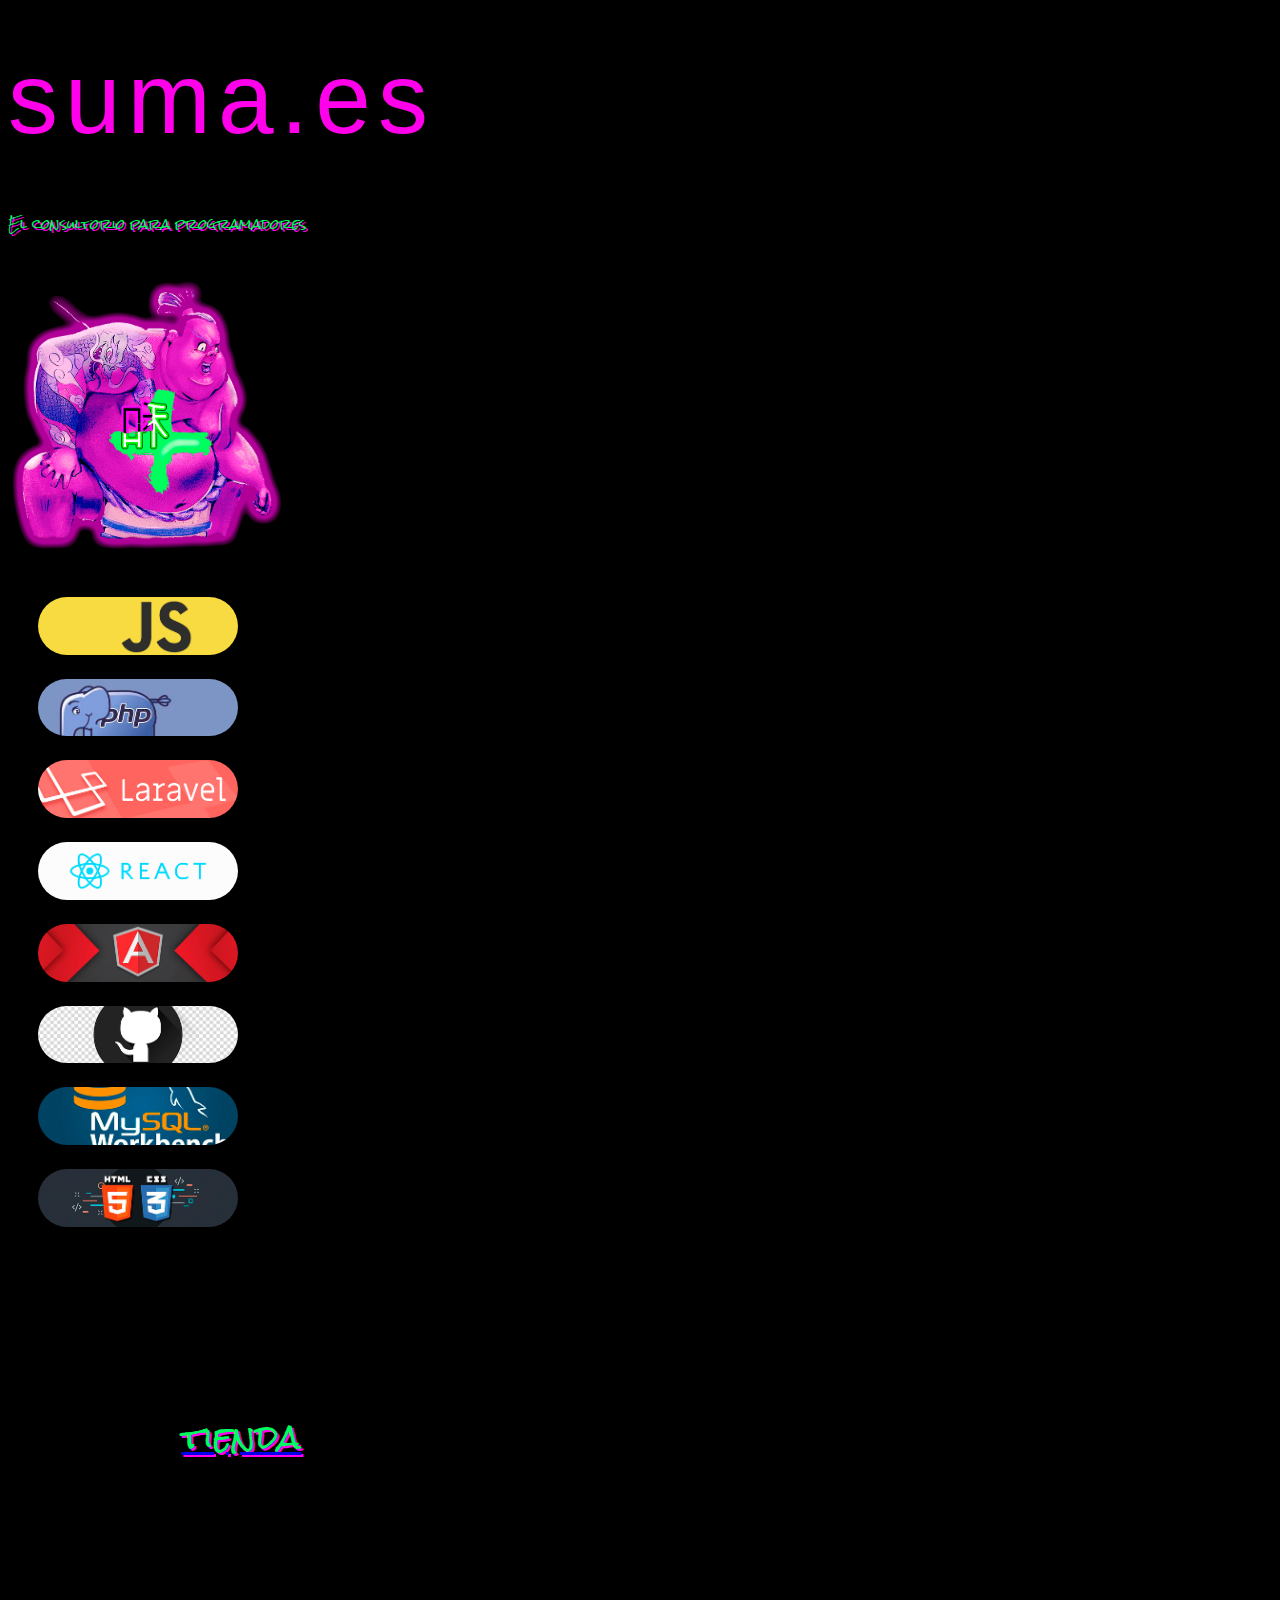
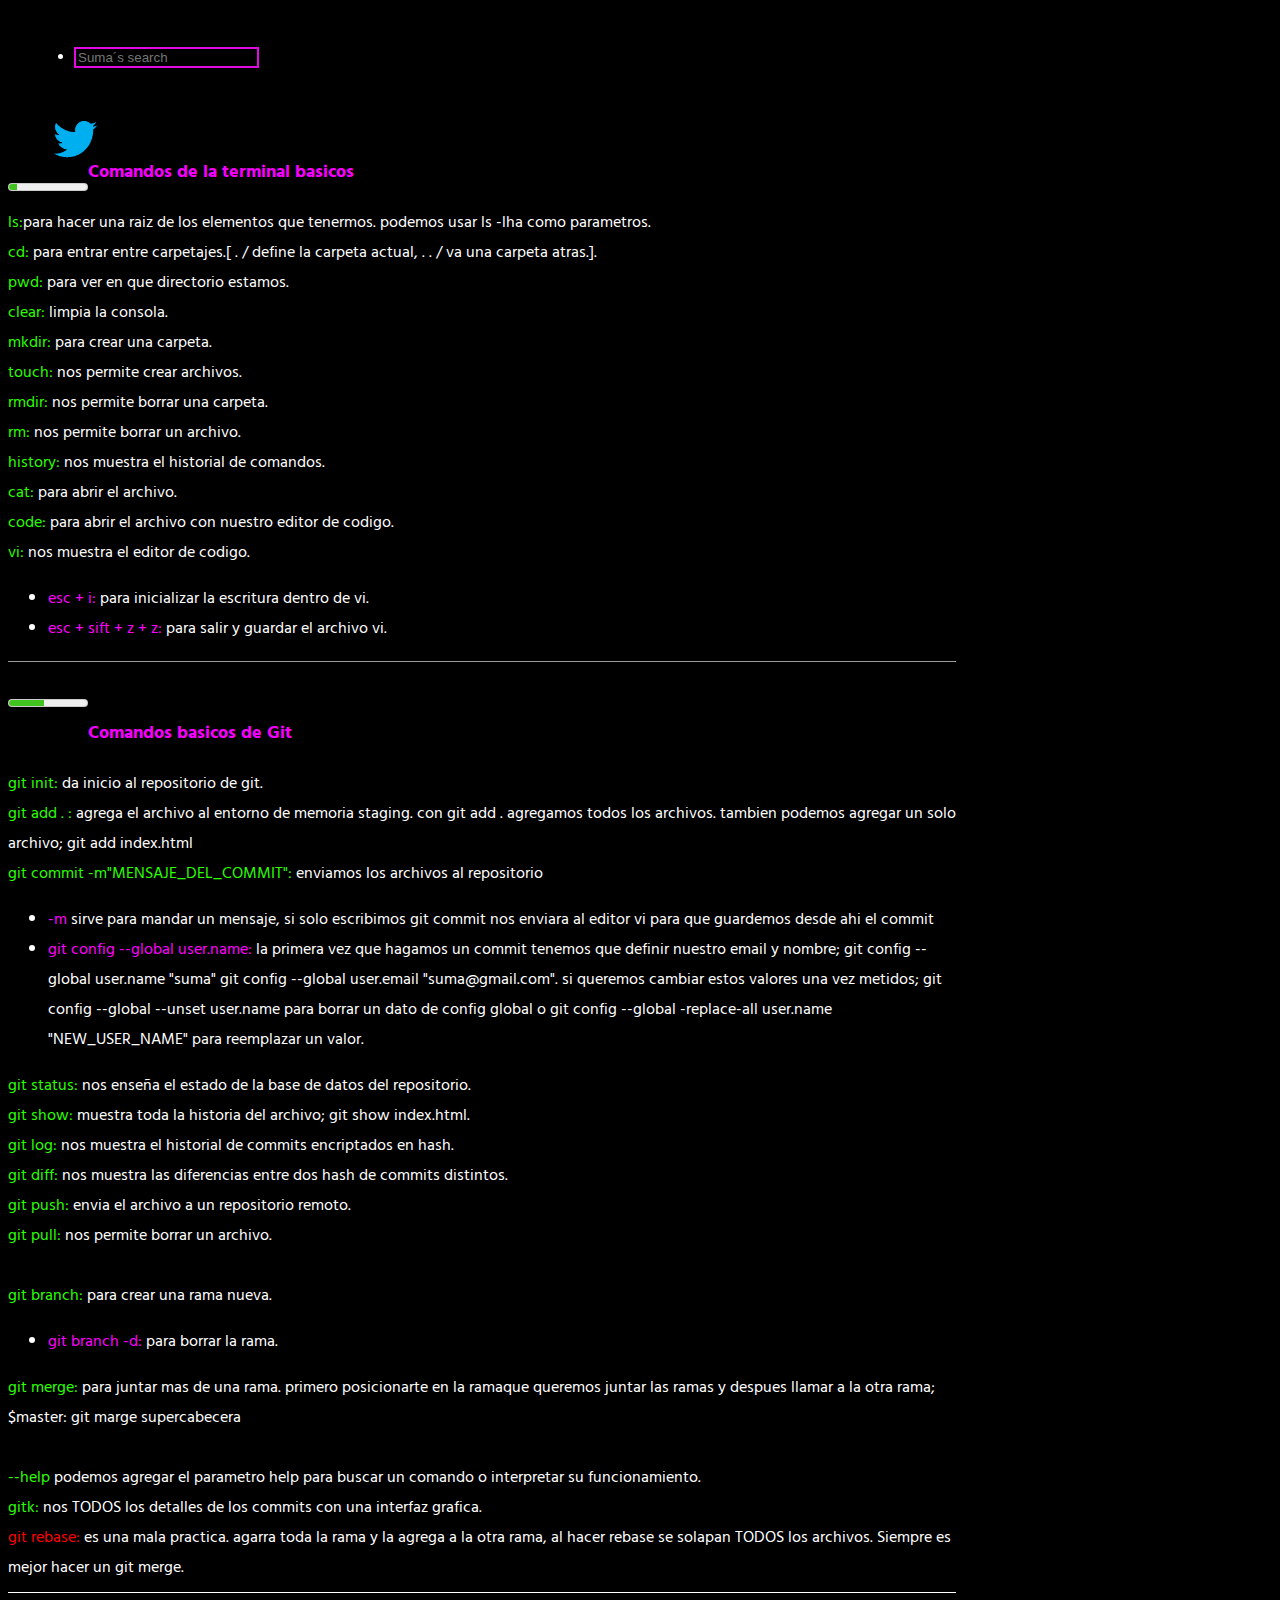
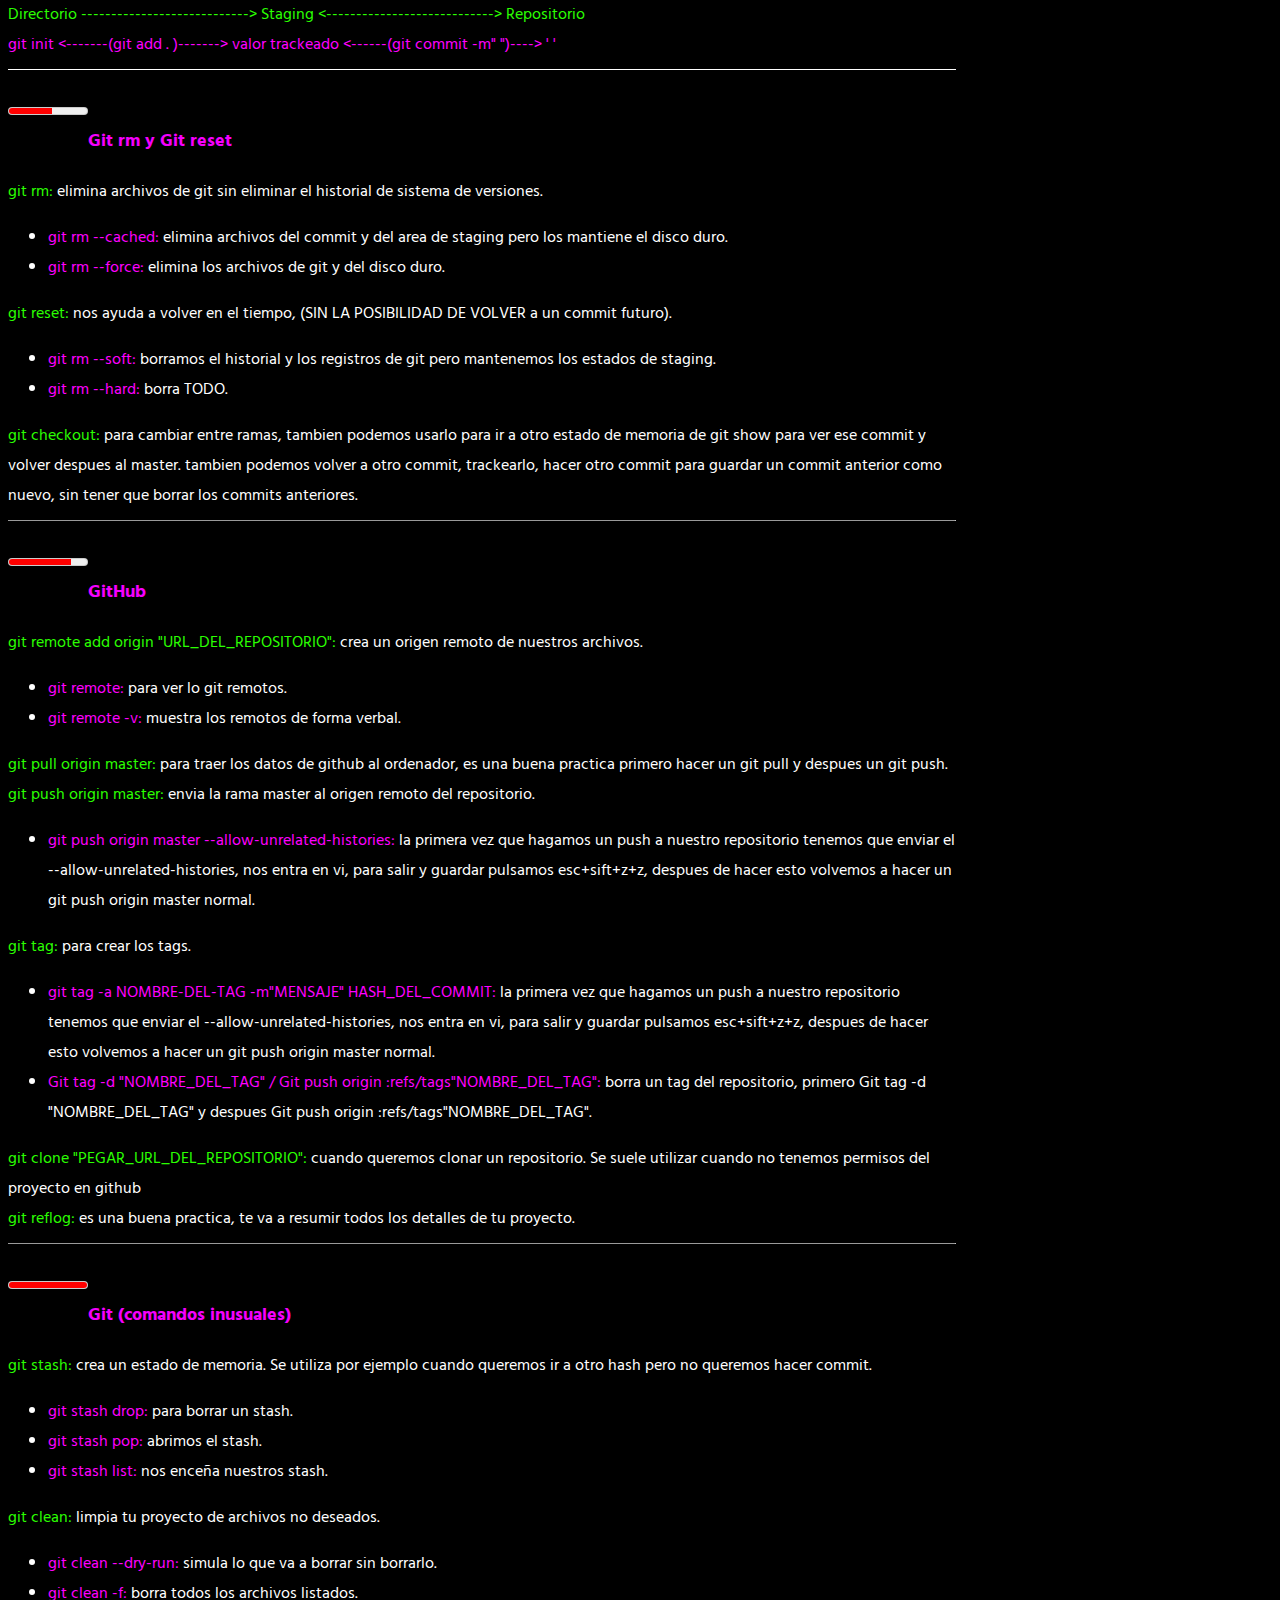
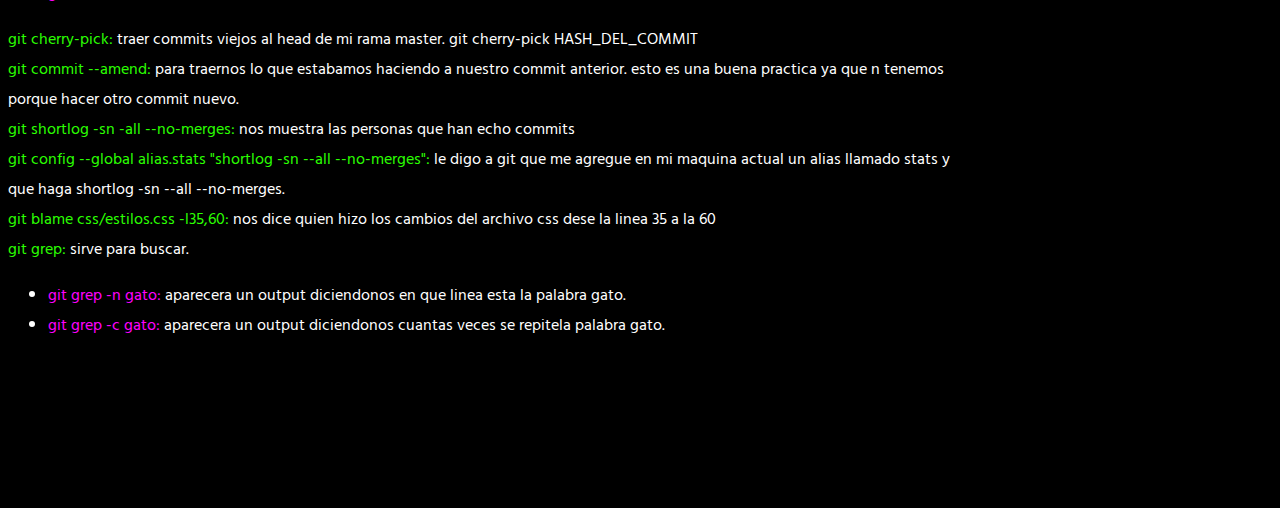
<file: index.html>
<!doctype html>
<html lang="en">
  <head>
    <!-- Required meta tags -->
    <meta charset="utf-8">
    <meta name="viewport" content="width=device-width, initial-scale=1, shrink-to-fit=no">

    <!-- Bootstrap CSS -->

    <link rel="stylesheet" href="https://stackpath.bootstrapcdn.com/bootstrap/4.5.0/css/bootstrap.min.css" integrity="sha384-9aIt2nRpC12Uk9gS9baDl411NQApFmC26EwAOH8WgZl5MYYxFfc+NcPb1dKGj7Sk" crossorigin="anonymous">
    <link href="style.css" rel="stylesheet" type="text/css" />

    <title>和 Suma</title>

    <link rel="icon" type="image/png" href="./imagenes/icono.png" />

    <meta name="name" content="documentacion javascript, libreria de programacio, librerias, libreria de javascript, libreria de php,
    libreria de angular, documentacion, documentacion programadores, documentacion javascript"/>

    <meta name ="description" content = "documentacion para programadores">

  </head>


  <body>




    <div class="contenedor"></div>

    <div class="container">
      
        

    <div class="mitad col-lg-4 col-sm-12">



      




        <div class="">       
       

        <h1 class="col-12 h2 " href="www.youtube.comn">suma.es </h1>

        <p class="titulos2">El consultorio para programadores </p>

        <div class="separador"></div>
            
            <a 
            href="https://www.ebay.com/itm/DENON-Replacement-STICKER-DECALS-AUFKLEBER-PEGATINAS-AUTOCOLLANT-4-pcs/283749492241?hash=item4210c9a611:m:mamhZnTBQHxfo_OcMX81fWQ"
            onclick=" return confirm(' Ayudanos pegando nuestra pegatina en tu laptop  ' )"
            >
            <img 
            class="logo" 
            src="imagenes/prueba.png" 
            alt="logo" 
      
            ></a>

<a href=""></a>

        <div class="separador"></div>   
        <div class="separador"></div>  

        <div class="botoneras">

        <a href="" ><img class="botondecaracter" src="./imagenes/boton javascript.png" alt="boton javascript"></a>

        <div class="separador"></div> 

        <a href="" ><img class="botondecaracter" src="./imagenes/boton php.png" alt="boton php"></a>

        <div class="separador"></div> 
        
        <a href="" ><img class="botondecaracter" src="./imagenes/boton laravel.png" alt="boton laravel"></a>

        <div class="separador"></div> 

        <a href="" ><img class="botondecaracter" src="./imagenes/boton react.png" alt="boton react"></a>

        <div class="separador"></div> 

        <a href="" ><img class="botondecaracter" src="./imagenes/boton angular.png" alt="boton angular"></a>

        <div class="separador"></div> 

        <a href="" ><img class="botondecaracter" src="./imagenes/boton git.png" alt="boton git"></a>
        
      
        <div class="separador"></div> 

        <a href="" ><img class="botondecaracter" src="./imagenes/boton sql.png" alt="boton sql y mysql"></a>

        <div class="separador"></div> 

        <a href="" ><img class="botondecaracter" src="./imagenes/boton css.png" alt="boton html y css"></a>
        
        
        <div class="separador"></div> 


        
        <div class="separador"></div> 
        <div class="separador"></div> 


  
      
        </div>  
        
      </div>

      <div class="separador"></div> 

      <div class="separador"></div> 

      <div class="footerraro">

        <ul style="list-style:none !important;">

          <div class="separador"></div> 

          <li> <a href="google.es"> <p class="titulos clo-12">tienda <br></p> </a> </li>

          <div class="separador"></div> 
 
        </ul>
      </div>
       
         
      <div class="separador"></div> 
    
    
    </div> 
        

    <div class="otramitad col-lg-8 col-sm-12">
      <!-- ----------------------comienza el navbar ------------- -->

      <div class="nav col-12">

        
 

        <ul>
            <div class="active-purple-3 active-purple-4 mb-4 navbar-nav ml-auto">
              <div class="separador"></div> 
              <div class="separador "></div> 
              
              <li><input class="form-control  "  type="text" placeholder="Suma´s search " aria-label="Search"></li>
                
                
              </div>
        </ul>
        <a href="https://twitter.com/sumacode"><img src="./imagenes/twiiterazul.png" class="twiiter "  alt="logo twiiter"></a>
   


      </div>
      <!-- ---------------------- termina el navbar ------------- -->

       <!-- ---------------------- comandos de consola ------------- -->

      <div class="separador"></div> 
      <div class="col-12 barra">
        <div class="separador"></div> 
        <meter class="barra" min="0" max="100"
        low="10" high="60"
        optimum="100" value="10">
      </div> <br>



      <div class="escritura">



        <p class="titulos3">Comandos de la terminal basicos </p>

        <text><text class="subrayadoverde">ls:</text>para hacer una raiz de los elementos que tenermos. podemos usar ls -lha como parametros. </text><br>
        <text><text class="subrayadoverde">cd:</text> para entrar entre carpetajes.[ . / define la carpeta actual,  . . / va una carpeta atras.].</text><br>
        <text><text class="subrayadoverde">pwd:</text> para ver en que directorio estamos.</text><br>
        <text><text class="subrayadoverde">clear:</text> limpia la consola.</text><br>
        <text><text class="subrayadoverde">mkdir:</text> para crear una carpeta.</text><br>
        <text><text class="subrayadoverde">touch:</text> nos permite crear archivos.</text><br>
        <text><text class="subrayadoverde"> rmdir: </text>nos permite borrar una carpeta.</text><br>
        <text><text class="subrayadoverde"> rm: </text>nos permite borrar un archivo.</text><br>
        <text><text class="subrayadoverde"> history: </text>nos muestra el historial de comandos.</text><br>
        <text><text class="subrayadoverde"> cat: </text>para abrir el archivo.</text><br>
        <text><text class="subrayadoverde"> code: </text>para abrir el archivo con nuestro editor de codigo.</text><br>
        <text><text class="subrayadoverde"> vi: </text>nos muestra el editor de codigo.</text><br>
        <ul><li><text class="subrayado">esc + i: </text>para inicializar la escritura dentro de vi.</li></text>
        <li><text class="subrayado">esc + sift + z + z: </text>para salir y guardar el archivo vi. </li></text></ul>
        


         <!-- ---------------------- otra informacion ------------- -->


        <hr class="lineaseparatoria" size=1 >
        
        <div class="col-12 barra">
          <div class="separador"></div> 
          <meter class="barra" min="0" max="100"
          low="10" high="60"
          optimum="100" value="45">
        </div> <br>

        <p class="titulos3">Comandos basicos de Git </p>

        <text><text class="subrayadoverde">git init: </text>da inicio al repositorio de git. </text><br>
        <text><text class="subrayadoverde">git add . : </text> agrega el archivo al entorno de memoria staging. con git add . agregamos todos los archivos. 
        tambien podemos agregar un solo archivo; git add index.html </text><br>
        <text><text class="subrayadoverde">git commit -m"MENSAJE_DEL_COMMIT": </text>enviamos los archivos al repositorio 
          <ul>
          <li><text class="subrayado"> -m </text>sirve para mandar un mensaje, si solo escribimos git commit nos enviara al editor vi para que guardemos desde ahi el commit</li></text>
          <li><text class="subrayado"> git config --global user.name: </text> la primera vez que hagamos un commit tenemos que definir nuestro email y nombre; git config --global user.name "suma"  git config --global user.email "suma@gmail.com".
          si queremos cambiar estos valores una vez metidos; git config --global --unset user.name para borrar un dato de config global o 
        git config --global -replace-all user.name "NEW_USER_NAME" para reemplazar un valor.</li></text>
        </ul>
        <text><text class="subrayadoverde">git status: </text>nos enseña el estado de la base de datos del repositorio.</text><br>
        <text><text class="subrayadoverde">git show:</text> muestra toda la historia del archivo; git show index.html.</text><br>
        <text><text class="subrayadoverde">git log:</text> nos muestra el historial de commits encriptados en hash.</text><br>
        <text><text class="subrayadoverde">git diff:</text> nos muestra las diferencias entre dos hash de commits distintos.</text><br>
        <text><text class="subrayadoverde">git push: </text>envia el archivo a un repositorio remoto.</text><br>
        <text><text class="subrayadoverde">git pull: </text>nos permite borrar un archivo.</text><br><br>
        <text><text class="subrayadoverde">git branch: </text>para crear una rama nueva.</text>
        <ul><li><text class="subrayado">git branch -d: </text>para borrar la rama.</li></ul></text>
        <text><text class="subrayadoverde">git merge: </text>para juntar mas de una rama. primero posicionarte en la ramaque queremos juntar las ramas y despues llamar a la otra rama; $master: git marge supercabecera</text><br>

        <br><text><text class="subrayadoverde">--help </text>podemos agregar el parametro help para buscar un comando o interpretar su funcionamiento.</text><br>
        <text><text class="subrayadoverde">gitk: </text>nos TODOS los detalles de los commits con una interfaz grafica.</text><br>
        <text><text class="subrayadorojo">git rebase: </text>es una mala practica. agarra toda la rama y la agrega a la otra rama, al hacer rebase se solapan TODOS los archivos. Siempre es mejor hacer un git merge.</text>
        
        
        <hr color="white" size=1  >


        <text><text class="subrayadoverde">Directorio ----------------------------> Staging <----------------------------> Repositorio</text></text><br>
        <text><text class="subrayado">git init <-------(git add . )-------> valor trackeado <------(git commit -m" ")---->    ' ' </text></text><br>
      
        
      <!-- ---------------------- otra informacion ------------- -->

        <hr color="white" size=1  > 
        
        <div class="col-12 barra">
          <div class="separador"></div> 
          <meter class="barra" min="0" max="100"
          low="10" high="50"
          optimum="100" value="55">
        </div> <br>

        <p class="titulos3">Git rm y Git reset</p>



        <text><text class="subrayadoverde">git rm: </text>elimina archivos de git sin eliminar el historial de sistema de versiones. </text><br>
        <ul>
        <li><text class="subrayado">git rm --cached: </text>elimina archivos del commit y del area de staging pero los mantiene el disco duro. </li></text>
        <li><text class="subrayado">git rm --force: </text>elimina los archivos de git y del disco duro.</li></text>
      </ul>
        
        <text><text class="subrayadoverde">git reset: </text> nos ayuda a volver en el tiempo, (SIN LA POSIBILIDAD DE VOLVER a un commit futuro).</text><br>
        <ul>
          <li><text class="subrayado">git rm --soft: </text>borramos el historial y los registros de git pero mantenemos los estados de staging. </li></text>
          <li><text class="subrayado">git rm --hard: </text>borra TODO.</li></text>
        </ul>

        <text><text class="subrayadoverde">git checkout: </text>para cambiar entre ramas, tambien podemos usarlo para ir a otro estado de memoria de git show para ver ese commit y volver despues al master.
      tambien podemos volver a otro commit, trackearlo, hacer otro commit para guardar un commit anterior como nuevo, sin tener que borrar los commits anteriores. </text><br>
        

         <!-- ---------------------- otra informacion ------------- -->


         <hr class="lineaseparatoria" size=1 >
        
         <div class="col-12 barra">
           <div class="separador"></div> 
           <meter class="barra" min="0" max="100"
           low="10" high="60"
           optimum="100" value="80">
         </div> <br>

         <p class="titulos3">GitHub</p>


         <text><text class="subrayadoverde">git remote add origin "URL_DEL_REPOSITORIO": </text>crea un origen remoto de nuestros archivos. </text><br>
         <ul>
         <li><text class="subrayado">git remote: </text>para ver lo git remotos. </li></text>
         <li><text class="subrayado">git remote -v: </text>muestra los remotos de forma verbal. </li></text>
       </ul>

        <text><text class="subrayadoverde">git pull origin master: </text>para traer los datos de github al ordenador, es una buena practica primero hacer un git pull y despues un git push. </text><br>
         
         <text><text class="subrayadoverde">git push origin master: </text> envia la rama master al origen remoto del repositorio.</text><br>
         <ul>
           <li><text class="subrayado">git push origin master --allow-unrelated-histories: </text>la primera vez que hagamos un push a nuestro repositorio tenemos que enviar el --allow-unrelated-histories, nos 
          entra en vi, para salir y guardar pulsamos esc+sift+z+z, despues de hacer esto volvemos a hacer un git push origin master normal. </li></text>
         </ul>
 
         <text><text class="subrayadoverde">git tag: </text>para crear los tags. </text><br>
         <ul>
          <li><text class="subrayado">git tag -a NOMBRE-DEL-TAG -m"MENSAJE" HASH_DEL_COMMIT: </text>la primera vez que hagamos un push a nuestro repositorio tenemos que enviar el --allow-unrelated-histories, nos 
         entra en vi, para salir y guardar pulsamos esc+sift+z+z, despues de hacer esto volvemos a hacer un git push origin master normal. </li></text>
            
         <li><text class="subrayado">Git tag -d "NOMBRE_DEL_TAG" / Git push origin :refs/tags"NOMBRE_DEL_TAG": </text>
          borra un tag del repositorio, primero Git tag -d "NOMBRE_DEL_TAG" y despues Git push origin :refs/tags"NOMBRE_DEL_TAG". </li></text>
         
        </ul>

        
        <text><text class="subrayadoverde">git clone "PEGAR_URL_DEL_REPOSITORIO": </text>cuando queremos clonar un repositorio. Se suele utilizar cuando no tenemos permisos del proyecto en github </text><br>
         

        
        <text><text class="subrayadoverde">git reflog: </text>es una buena practica, te va a resumir todos los detalles de tu proyecto. </text><br>
         
         
      <!-- ---------------------- otra informacion ------------- -->


      <hr class="lineaseparatoria" size=1 >
        
      <div class="col-12 barra">
        <div class="separador"></div> 
        <meter class="barra" min="0" max="100"
        low="10" high="60"
        optimum="100" value="100">
      </div> <br>

      <p class="titulos3">Git (comandos inusuales)</p>


      <text><text class="subrayadoverde">git stash: </text>crea un estado de memoria. Se utiliza por ejemplo cuando queremos ir a otro hash pero no queremos hacer commit. </text><br>
      <ul>
      <li><text class="subrayado">git stash drop: </text>para borrar un stash. </li></text>
      <li><text class="subrayado">git stash pop: </text>abrimos el stash. </li></text>
      <li><text class="subrayado">git stash list: </text>nos enceña nuestros stash. </li></text>
    </ul>

     <text><text class="subrayadoverde">git clean: </text>limpia tu proyecto de archivos no deseados. </text><br>
     <ul>
      <li><text class="subrayado">git clean --dry-run: </text>simula lo que va a borrar sin borrarlo. </li></text>
      <li><text class="subrayado">git clean -f: </text>borra todos los archivos listados. </li></text>
    </ul>
      
      <text><text class="subrayadoverde">git cherry-pick: </text> traer commits viejos al head de mi rama master. git cherry-pick HASH_DEL_COMMIT</text><br>
      
      <text><text class="subrayadoverde">git commit --amend: </text> para traernos lo que estabamos haciendo a nuestro commit anterior. esto es una buena practica ya que n tenemos porque hacer otro commit nuevo.</text><br>
      
      <text><text class="subrayadoverde">git shortlog -sn -all --no-merges: </text> nos muestra las personas que han echo commits</text><br>
      
      <text><text class="subrayadoverde">git config --global alias.stats "shortlog -sn --all --no-merges": </text> le digo a git que me agregue en mi maquina actual
    un alias llamado stats y que haga shortlog -sn --all --no-merges.</text><br>

    <text><text class="subrayadoverde">git blame css/estilos.css -l35,60: </text> nos dice quien hizo los cambios del archivo css dese la linea 35 a la 60</text><br>
      
    <text><text class="subrayadoverde">git grep: </text>sirve para buscar. </text><br>
    <ul>
    <li><text class="subrayado">git grep -n gato: </text>aparecera un output diciendonos en que linea esta la palabra gato. </li></text>
    <li><text class="subrayado">git grep -c gato: </text>aparecera un output diciendonos cuantas veces se repitela palabra gato. </li></text>
  </ul>
  <br>
  <br>
  <br>
  <br>
  <br>


    </div>


  </div>


    
    


</div>




    <!-- Optional JavaScript -->
    <!-- jQuery first, then Popper.js, then Bootstrap JS -->
    <script src="https://code.jquery.com/jquery-3.5.1.slim.min.js" integrity="sha384-DfXdz2htPH0lsSSs5nCTpuj/zy4C+OGpamoFVy38MVBnE+IbbVYUew+OrCXaRkfj" crossorigin="anonymous"></script>
    <script src="https://cdn.jsdelivr.net/npm/popper.js@1.16.0/dist/umd/popper.min.js" integrity="sha384-Q6E9RHvbIyZFJoft+2mJbHaEWldlvI9IOYy5n3zV9zzTtmI3UksdQRVvoxMfooAo" crossorigin="anonymous"></script>
    <script src="https://stackpath.bootstrapcdn.com/bootstrap/4.5.0/js/bootstrap.min.js" integrity="sha384-OgVRvuATP1z7JjHLkuOU7Xw704+h835Lr+6QL9UvYjZE3Ipu6Tp75j7Bh/kR0JKI" crossorigin="anonymous"></script>
  </body>
</html>
</file>
<file: style.css>
@import url('https://fonts.googleapis.com/css2?family=Raleway:wght@100;400&display=swap');
@import url('https://fonts.googleapis.com/css2?family=Covered+By+Your+Grace&family=Rock+Salt&display=swap');

@import url('https://fonts.googleapis.com/css2?family=Hind+Guntur:wght@300&display=swap');


[class*="col-"] {
    padding-right: 0;
    padding-left: 0;
    float:left;

    
  }

.container{
    width: 75%;
  }


body{
    text-decoration: none !important;
    background-color: black !important;
    color:white !important;
    font-family: 'Raleway', sans-serif !important;
    font-style: normal !important;
    list-style:none !important;

    
    

}

.mitad{
    position:relative;


}

.otramitad{
    position:relative;
    /*padding:1px; */
    align-items: left;
    float:left;
    text-align:left;

}


.scroll{

    overflow:auto;
    max-width: 100%;

    white-space: nowrap;
    overflow-x: hidden;
    max-height: 1090px;

    
}



/*el css del scroll junto al .scroll */

::-webkit-scrollbar{
    width: 10px;
    background-color: #F5F5F5;
}
::-webkit-scrollbar-track{

    background-color: #F5F5F5;
}
::-webkit-scrollbar-thumb{
    background-color: rgb(255, 0, 234); 
    background-image: -webkit-linear-gradient(90deg,rgba(255, 255, 255, .2) 25%,transparent 25%,transparent 50%,rgba(255, 255, 255, .2) 50%,rgba(255, 255, 255, .2) 75%,transparent 75%,transparent)
}

/*fin del css del scroll junto al .scroll */


.botoneras{
    align-items: center;
    float:center;
    text-align:left;
    margin-left: 30px;

    
}



.separador{
    padding:10px;
}

.logo{
    position:relative;

    
    align-items: center;
    width: 280px;
    height: auto;
    margin-top:7px;
    transition: 1.43s;/*velocidad en girar la foto */

    animation-duration: 1.1s; /*velocidad de foto en colocarse */
    animation-name: slidein;

    
  }
  
  @keyframes slidein {
    from {
      margin-left: 1000%;
      width: 100%; 

    }



  }




.logo:hover{
    filter: saturate(180%);
    
    -webkit-transform: rotate(720deg);
    transform: rotate(720deg);
}


/*principio letrass chinas */


.h2{
  text-align:left;
  color:rgb(255, 0, 234);

font: normal 100px Varela Round, sans-serif;

height: 100px;

left: 0;

letter-spacing: 7px;

text-align: left;

width: 100%;

margin-top: 20px;


}


.h1{
    text-align:left;
    color:rgb(255, 0, 234);
    animation-iteration-count: initial;

    color: #000000;

  font: normal 140px Varela Round, sans-serif;

  height: 140px;

  left: 0;

  letter-spacing: 5px;

  text-align: left;



  width: 100%;



  animation: move linear 0.88s infinite;


  z-index: 1;

  text-shadow:-1px 1px 0 #ff00ea86, 1px -1px 0 #ff00ea86;

}

/*Animación para rotar las sombras*/

@keyframes move {

  0% {


    text-shadow:

    -1px 1px 0 #ff00ea

      1px -1px 0 #ff00ea,







    ;

  }

  25% {



    text-shadow:

    -1px 1px 0 #ff00ea

    1px -1px 0 #ff00ea,



    ;

  }

  50% {

    text-shadow:

      1px -1px 0 #ff00ea,

      -1px 1px 0 #ff00ea


    ;

    ;

  }

  75% {

   
    text-shadow:


    
    -1px 1px 0 #ff00ea
    1px -1px 0 #ff00ea,
    

    ;

  }

  100% {

    text-shadow:


    -1px 1px #ff00ea,
    1px -1px #ff00ea,

     

      


    ;

  }


}
/*fin de efecto letras chinas */


.titulos{
    font-family: 'Covered By Your Grace', cursive;
    font-family: 'Rock Salt', cursive;
    color:#00fd5e;
    font-size: xx-large;
    text-shadow: 2px 2px #ff00ea;
}
.titulos2{
    font-family: 'Covered By Your Grace', cursive;
    font-family: 'Rock Salt', cursive;
    color:#00fd5e;
    font-size: small;
    text-shadow: 2px 2px #ff00ea;
    
}

.titulos3{
  font-family: 'Covered By Your Grace', ;
  font-family: 'Rock Salt',;
  color:#f500fd;
  font-size:large;
  font-weight: bolder;

  
}

.botondecaracter{
   
    border-radius: 44px 44px 44px 44px;
    width:200px;
    border: 0px solid #000000;
 


}

.botondecaracter:hover{
    width:290px;
    box-shadow: 0px 0px 23px 6px rgba(224,11,224,1) ;
    background-color: rgb(224, 11, 224) !important;
    filter: brightness(1.45) ;

    
}

.botondecaracter:active{
    width:290px;
    box-shadow: 0px 0px 23px 6px rgb(43, 255, 0) ;

    
}


.footerraro{
    text-decoration: none;
    list-style:none !important;
    list-style-type:none;
    text-align: center;
}



.nav{
    position:relative;
    


	padding:100%;
	color:#fff;
	text-decoration: none;


    margin: 11px;
    padding: 16px;
    width: 100%;
    height: 60px;
    margin-bottom: 90px;
    align-items: right;

}



/*comienza el navbar */
.active-purple-4 input[type=text]:focus:not([readonly]) {
    border: 1px solid rgb(212, 171, 212);
    box-shadow:  rgb(192, 161, 192);
    background-color: #000000;
    color:rgba(224,11,224,1);
  }
  .active-purple-3 input[type=text] {
    border: 1px solid  rgba(224,11,224,1);
    box-shadow: 0 0 0 1px  rgba(224,11,224,1);
    background-color: #000000;

  }
/*termina el navbar */


.twiiter{
  position:relative;
  width: 50px;
  margin-top: 32px;
  margin-left:15px;



}

.twiiter:hover{
  position:relative;
  width: 50px;
  filter: saturate(500%);
  

}

.escritura{
    font-family: 'Hind Guntur', sans-serif;

}

.barra::-webkit-meter-optimum-value {
    background: rgb(255, 0, 0);
}


.barra::-webkit-meter-suboptimum-value {
    background: rgb(65, 196, 32);
}




.subrayado {

    text-decoration: none;
    color:rgb(255, 0, 255);
}

.subrayadoverde {

  text-decoration: none;
  color:rgb(43, 255, 0) ;
}

.subrayadorojo{

  text-decoration: none;
  color:rgb(255, 0, 0) ;
}


/*modo claro oscuro */

/*fin modo claro oscuro */




.lineaseparatoria{    
  color:rgb(194, 66, 194);
  background-color:rgb(194, 66, 194) ;

}
</file>
